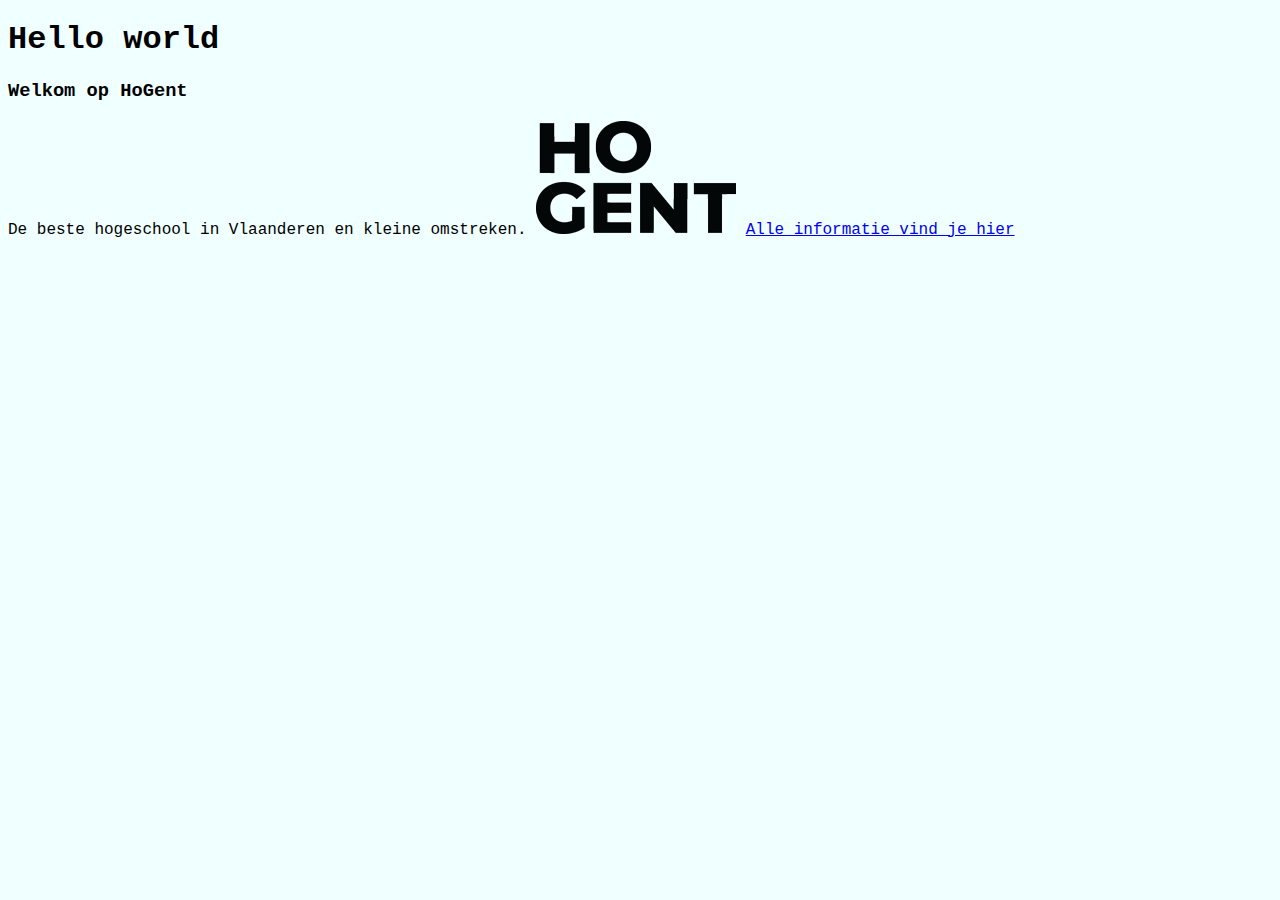
<file: index.html>
<!DOCTYPE html>
<html lang="en">

<head>
    <meta charset="UTF-8">
    <meta name="viewport" content="width=device-width, initial-scale=1.0">
    <meta http-equiv="X-UA-Compatible" content="ie=edge">
    <title>Mijn eerste webpagina</title>
    <link rel="stylesheet" media="screen" href="css/style.css">
</head>

<body>
    <h1>Hello world</h1>
    <h3>Welkom op HoGent</h3>
    <p>De beste hogeschool in Vlaanderen en kleine omstreken.
        <img src="images/logo.png" alt="Logo Hogeschool Gent" />
        <a href="https://www.hogent.be">Alle informatie vind je hier</a>
    </p>
</body>

</html>
</file>
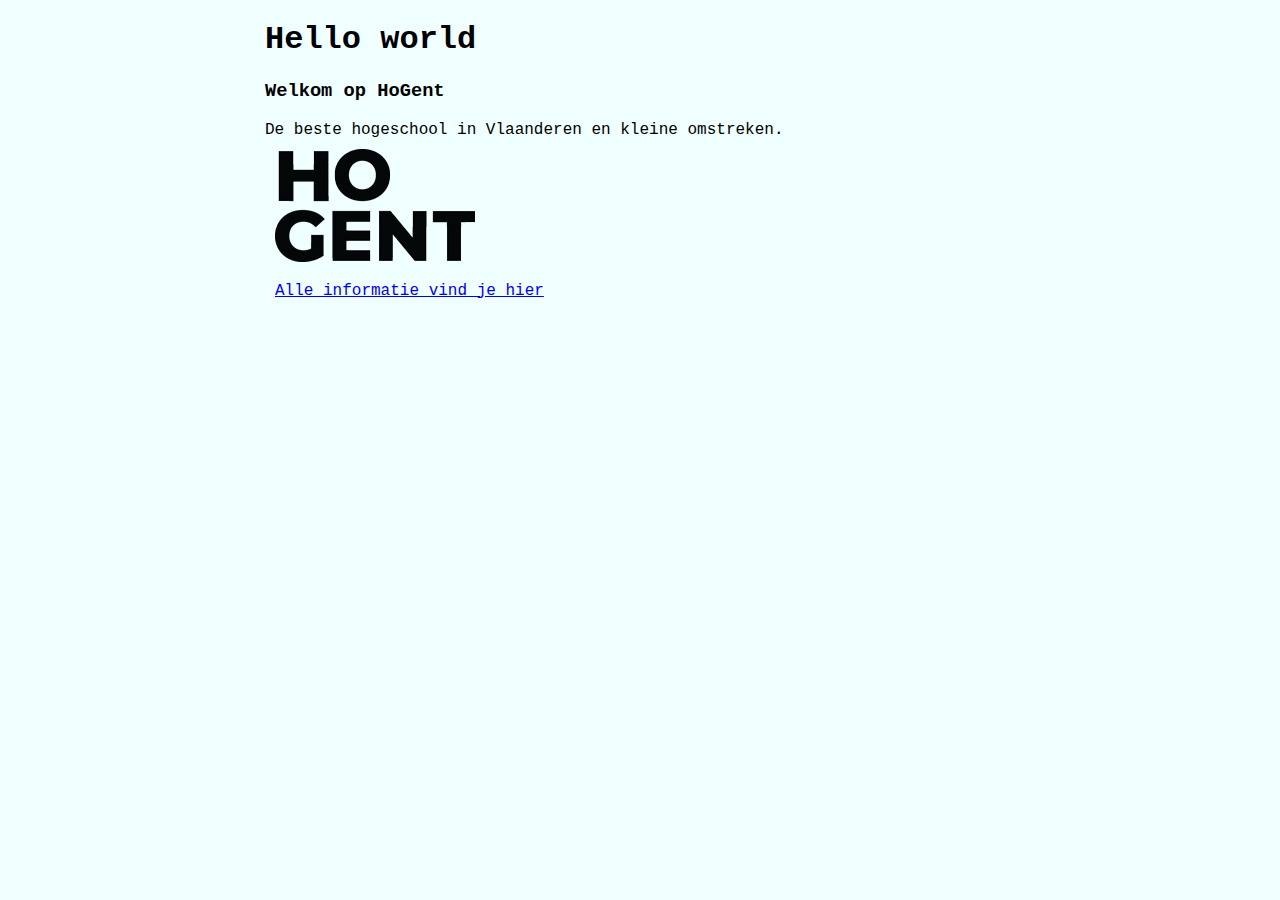
<file: exercise/index.html>
<!DOCTYPE html>
<html lang="en">

<head>
    <meta charset="UTF-8">
    <meta name="viewport" content="width=device-width, initial-scale=1.0">
    <meta http-equiv="X-UA-Compatible" content="ie=edge">
    <title>Mijn eerste webpagina</title>
    <link rel="stylesheet" media="screen" href="css/style.css">
</head>

<body>
    <div class="wrapper">
        <h1>Hello world</h1>
        <h3>Welkom op HoGent</h3>
        <p>De beste hogeschool in Vlaanderen en kleine omstreken.
            <img src="images/logo.png" alt="Logo Hogeschool Gent" />
            <a href="https://www.hogent.be">Alle informatie vind je hier</a>
        </p>
    </div>
</body>

</html>
</file>
<file: css/style.css>
body {
    font-family: "Courier New", Courier, monospace;
    background-color: azure;
  }
</file>
<file: exercise/css/style.css>
body {
  font-family: "Courier New", Courier, monospace;
  background-color: azure;
}
img,
a {
  display: block;
  padding: 10px;
}
.wrapper {
    width: 750px;
    margin: 10px auto;
  }
</file>
